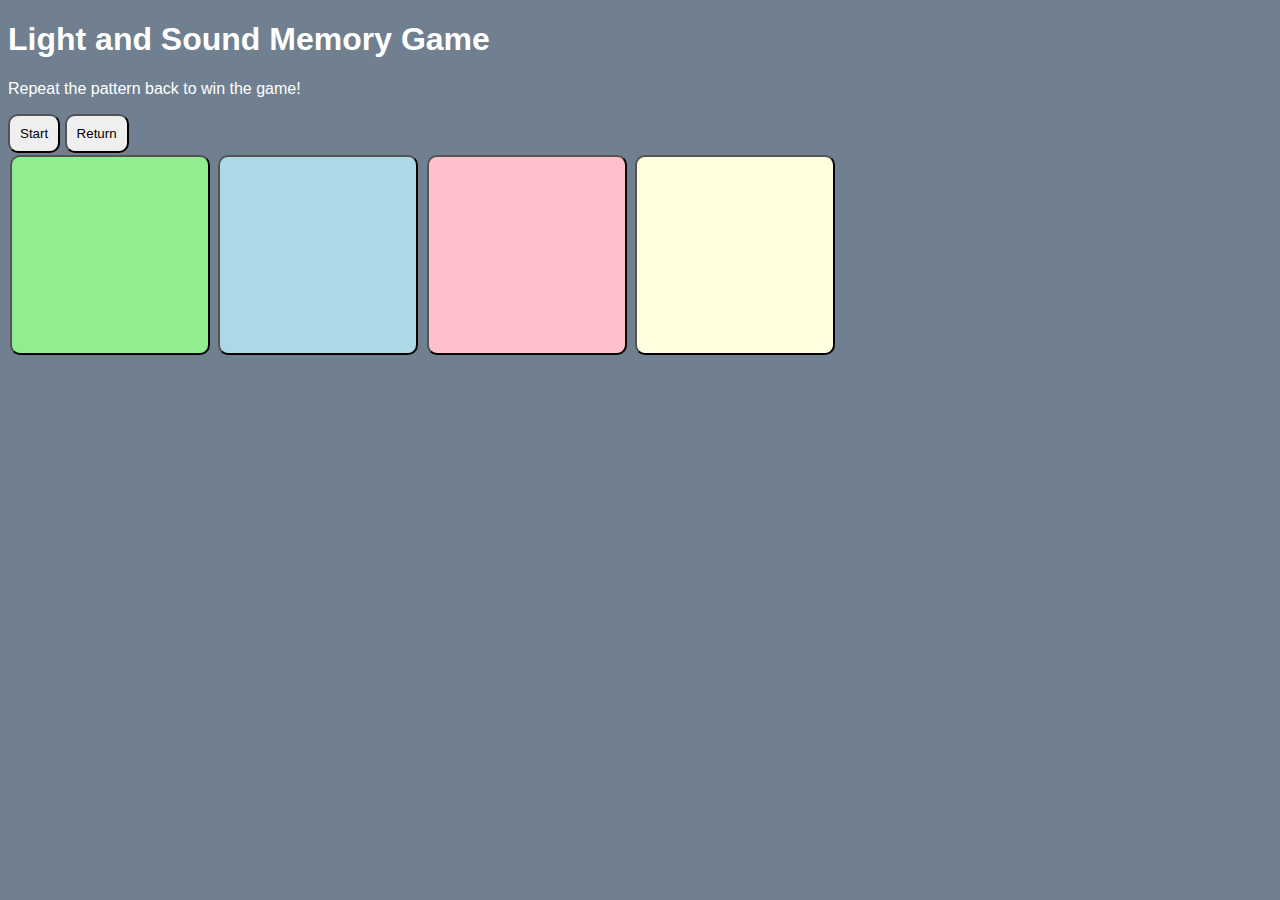
<file: legacy.html>
<!DOCTYPE html>
<html lang="en">
  <!-- BY ALAN HUANG -->
  <head>
    <!-- Title -->
    <title>Light and Sound Memory Game</title>
    <!-- Imports -->
    <link rel="stylesheet" href="/legacyStyle.css" />
    <script src="/legacyScript.js" defer></script>
  </head>
  <body>
    <!-- Heading & Rules -->
    <h1>Light and Sound Memory Game</h1>
    <p>Repeat the pattern back to win the game!</p>
    <!-- Control Buttons -->
    <button id="strtBtn" onclick="startGame()">Start</button>
    <button id="endBtn" onclick="stopGame()" class="hidden">Stop</button>
    <button><a href="/">Return</a></button>
    <!-- Game Area -->
    <div id="gameArea">
      <button
        id="btn1"
        onclick="guess(1)"
        onmousedown="startTone(1)"
        onmouseup="stopTone()"
      ></button>
      <button
        id="btn2"
        onclick="guess(2)"
        onmousedown="startTone(2)"
        onmouseup="stopTone()"
      ></button>
      <button
        id="btn3"
        onclick="guess(3)"
        onmousedown="startTone(3)"
        onmouseup="stopTone()"
      ></button>
      <button
        id="btn4"
        onclick="guess(4)"
        onmousedown="startTone(4)"
        onmouseup="stopTone()"
      ></button>
    </div>
  </body>
</html>
</file>
<file: legacyStyle.css>
/* by Alan Huang */

/* ---- Body ---- */
body {
  background-color: slategrey;
  color: white;
  font-family: helvetica, arial, sans-serif;
}

/* ---- Header 1 ---- */
h1 {
  font-family: verdana, arial, sans-serif;
}

/* ---- Anchor ---- */
a,
a:focus,
a:active {
  text-decoration: none;
  color: inherit;
}
a:hover {
  opacity: 75%;
}

/* ---- Buttons ----*/
button {
  padding: 10px;
  border-radius: 10px;
}

/* ---- Classes ---- */
.hidden {
  display: none;
}

/* ---- Start Button ---- */
#startButton:hover {
  opacity: 75;
}
#stopButton:hover {
  opacity: 75;
}


/* ---- Game Buttons 1-4 ---- */
#gameArea > button {
  width: 200px;
  height: 200px;
  margin: 2px;
}
#btn1 {
  background: lightgreen;
}
#btn1:active,
#btn1.lit {
  background: green;
}
#btn2 {
  background: lightblue;
}
#btn2:active,
#btn2.lit {
  background: blue;
}
#btn3 {
  background: pink;
}
#btn3:active,
#btn3.lit {
  background: red;
}
#btn4 {
  background: lightyellow;
}
#btn4:active,
#btn4.lit {
  background: yellow;
}
</file>
